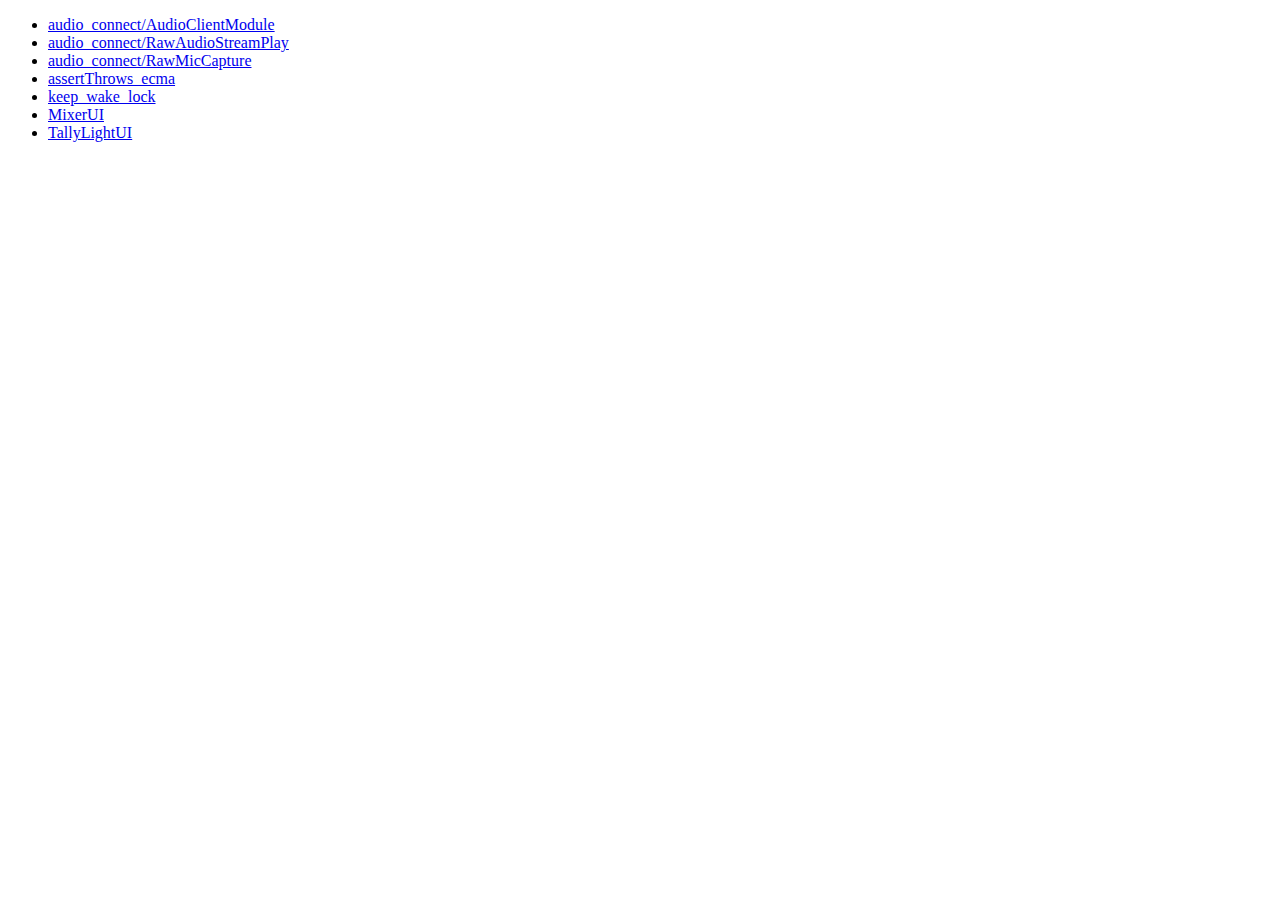
<file: src/tests/js_manual/index.html>
<!DOCTYPE html>
<html>
  <head>
    <meta charset="UTF-8">
  </head>

  <body>
    <ul>
      <li><a href="audio_connect/Try_AudioClientModule.html"  target="_blank">audio_connect/AudioClientModule</a></li>
      <li><a href="audio_connect/Try_RawAudioStreamPlay.html" target="_blank">audio_connect/RawAudioStreamPlay</a></li>
      <li><a href="audio_connect/Try_RawMicCapture.html"      target="_blank">audio_connect/RawMicCapture</a></li>
      <li><a href="Try_assertThrows_ecma.html"                target="_blank">assertThrows_ecma</a></li>
      <li><a href="Try_keep_wake_lock.html"                   target="_blank">keep_wake_lock</a></li>
      <li><a href="Try_MixerUI.html"                          target="_blank">MixerUI</a></li>
      <li><a href="Try_TallyLightUI.html"                     target="_blank">TallyLightUI</a></li>
    </ul>
  </body>
</html>
</file>
